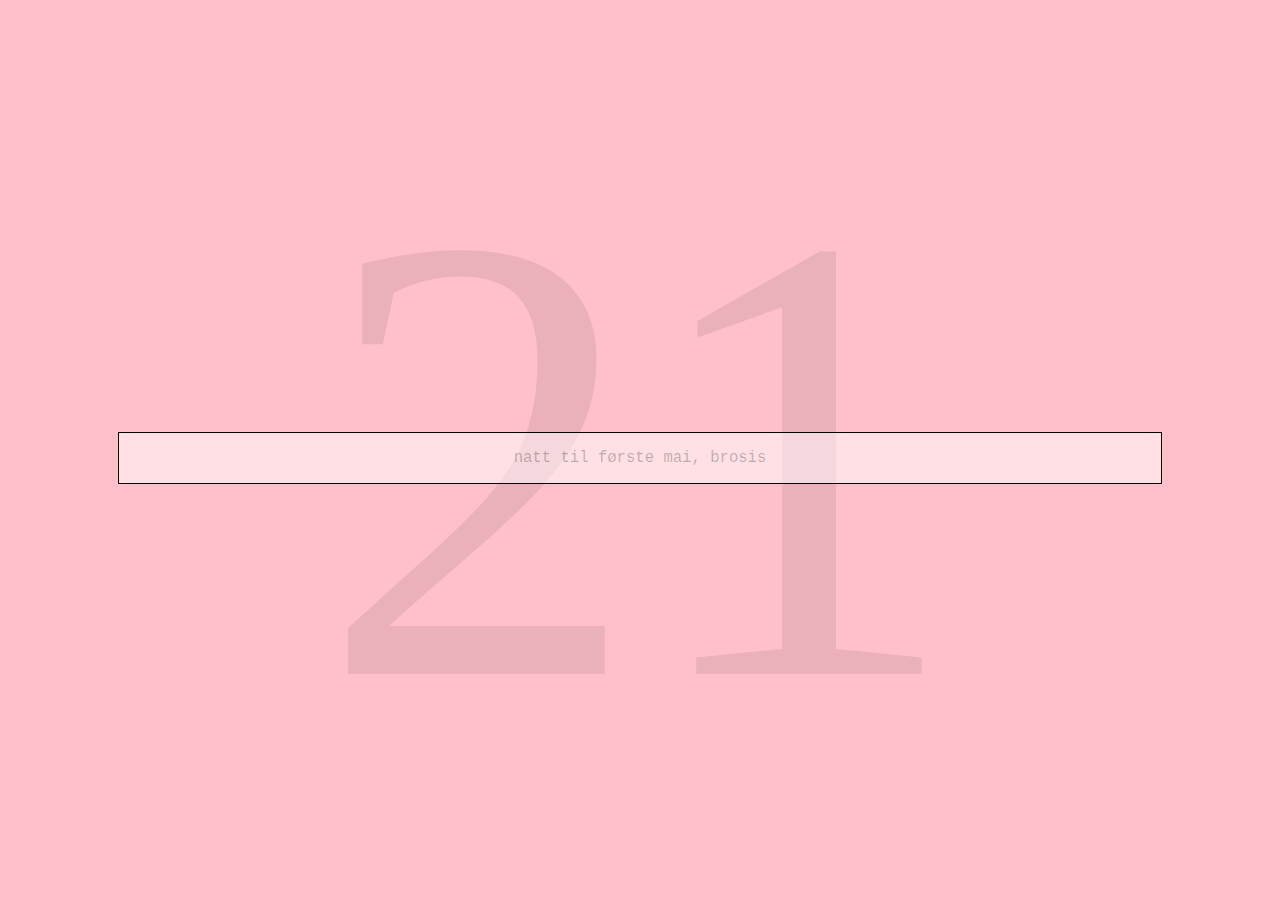
<file: index.html>
<!DOCTYPE html>
<html>
  <head>
    <meta charset="utf-8">
    <title>hv4 vil du??2</title>
    <link rel="stylesheet" href="stil-bro.css">
    <script src="req.js"></script>
    <script>
      function postmsg () {
        console.log('POST', msg.value)
        if (!msg.value.length) return false

        req('http://localhost:3000/msg', {msg: msg.value}, (err, req) => {
          if (err) {
            console.error(err)
            showmessage('did not work as expected :(')
            return
          }
          showmessage('<3')
          console.log('done', req.json)
        })

        return false
      }

      function showmessage (msg) {
        while (body.hasChildNodes()) body.removeChild(body.lastChild)
        const h1 = document.createElement('h1')
        h1.innerText = msg
        body.appendChild(h1)
      }

      function rdy () {
        msglen.innerText = msg.maxLength
        msg.onkeydown = (e) => {
          msglen.innerText = Number(msg.maxLength) - msg.value.length
        }
      }
    </script>
  </head>
  <body id="body" onload="rdy()">
    <div id="wrapper">
      <form onsubmit="postmsg(); return false">
        <input id="msg" type="text" name="msg" value="" placeholder="natt til første mai, brosis" maxlength="21">
      </form>
    </div>
    <div id="msglen"></div>
  </body>
</html>
</file>
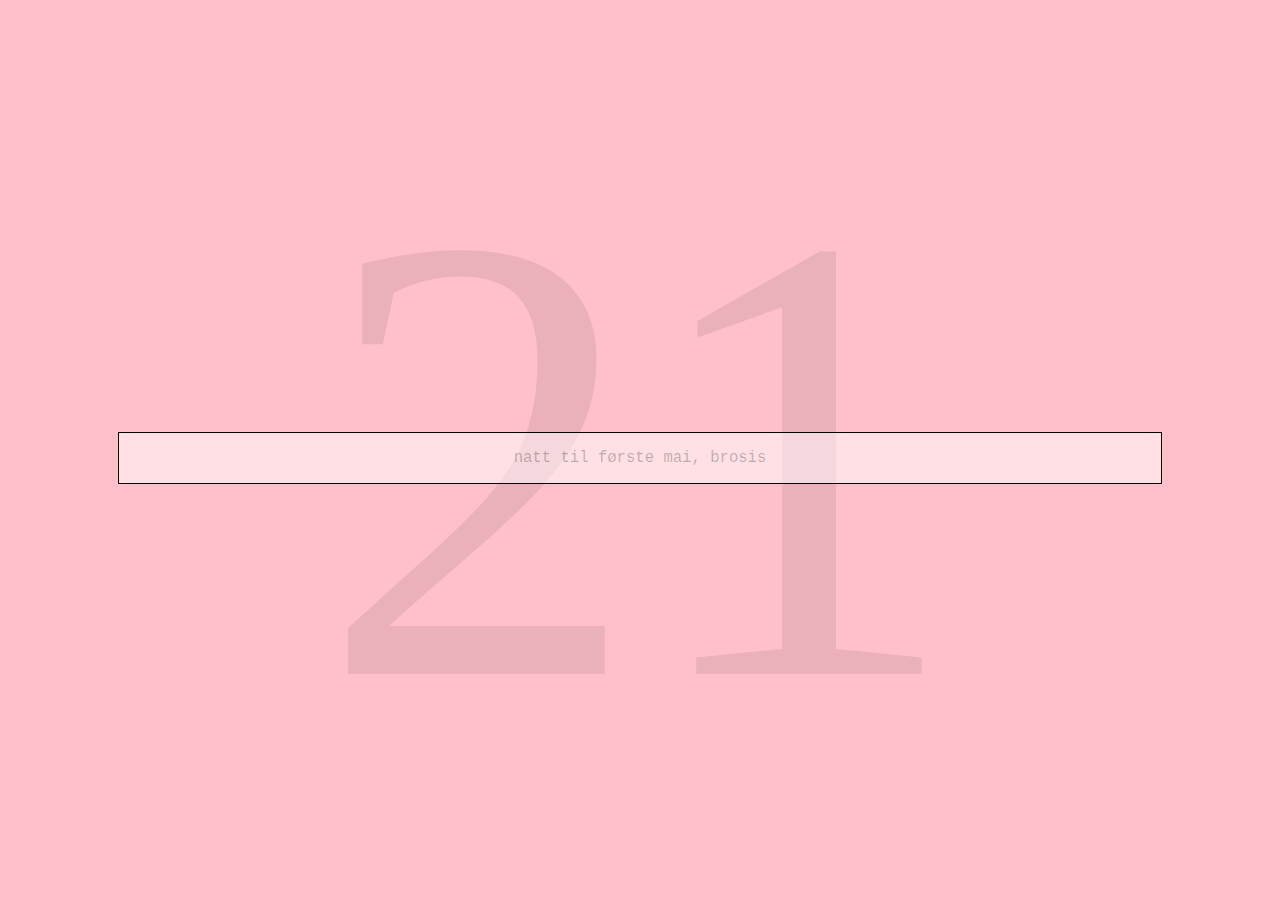
<file: public/index.html>
<!DOCTYPE html>
<html>
  <head>
    <meta charset="utf-8">
    <title>hv4 vil du??2</title>
    <link rel="stylesheet" href="stil-bro.css">
    <script src="req.js"></script>
    <script>
      function postmsg () {
        console.log('POST', msg.value)
        if (!msg.value.length) return false

        req('/msg', {msg: msg.value}, (err, req) => {
          if (err) {
            console.error(err)
            showmessage('did not work as expected :(')
            return
          }
          showmessage('<3')
          console.log('done', req.json)
        })

        return false
      }

      function showmessage (msg) {
        while (body.hasChildNodes()) body.removeChild(body.lastChild)
        const h1 = document.createElement('h1')
        h1.innerText = msg
        body.appendChild(h1)
      }

      function rdy () {
        msglen.innerText = msg.maxLength
        msg.onkeydown = (e) => {
          msglen.innerText = Number(msg.maxLength) - msg.value.length
        }
      }
    </script>
  </head>
  <body id="body" onload="rdy()">
    <div id="wrapper">
      <form onsubmit="postmsg(); return false">
        <input id="msg" type="text" name="msg" value="" placeholder="natt til første mai, brosis" maxlength="21">
      </form>
    </div>
    <div id="msglen"></div>
  </body>
</html>
</file>
<file: stil-bro.css>
body {
  background-color: pink;
  transition: all 2.10s;
  text-align: center;
  display: flex;
  align-items: center;
  justify-content: center;
  height: 100vh;
}

#wrapper {
  width: 100%;
}

#msglen {
  position: absolute;
  z-index: -42;
  font-size: 50vw;
  color: rgba(50, 50, 50, .1)
}

input {
  display: block;
  margin: 0 auto;
  width: 80%;
  font-size: 120%;
  padding: 1em;
  text-align: center;
  background: rgba(255, 255, 255, .5);
  border: 1px solid #000;
  font-family: monospace;
}

input::placeholder {
  color: rgba(0, 0, 0, .25);
}
</file>
<file: public/stil-bro.css>
body {
  background-color: pink;
  transition: all 2.10s;
  text-align: center;
  display: flex;
  align-items: center;
  justify-content: center;
  height: 100vh;
}

#wrapper {
  width: 100%;
}

#msglen {
  position: absolute;
  z-index: -42;
  font-size: 50vw;
  color: rgba(50, 50, 50, .1)
}

input {
  display: block;
  margin: 0 auto;
  width: 80%;
  font-size: 120%;
  padding: 1em;
  text-align: center;
  background: rgba(255, 255, 255, .5);
  border: 1px solid #000;
  font-family: monospace;
}

input::placeholder {
  color: rgba(0, 0, 0, .25);
}
</file>
